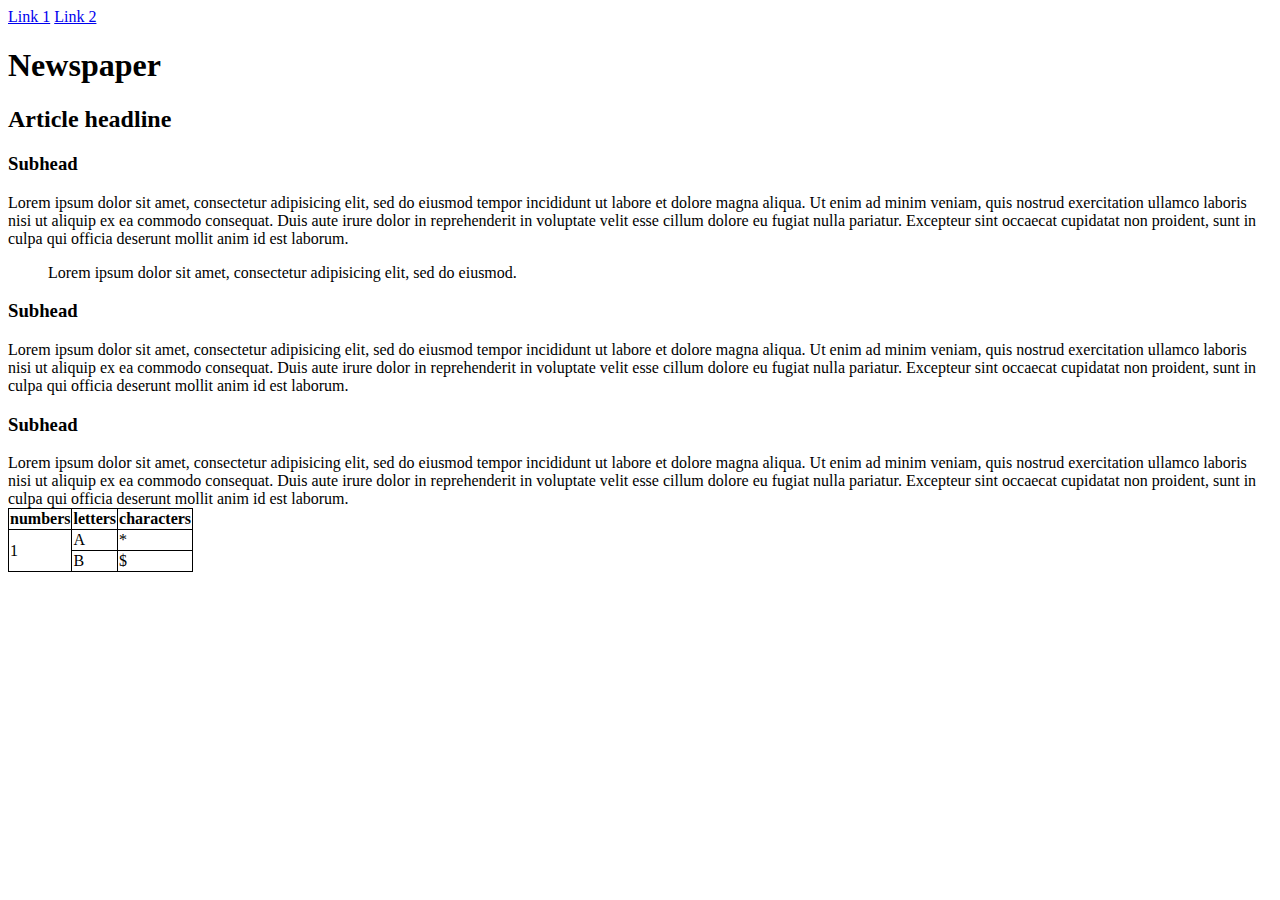
<file: html/gps/index.html>
<!DOCTYPE html>
<html>
<head lang="zxx">
	<title> html 5 exploration</title>
	<style>
	table {
		border: 1px solid black;
		border-collapse: collapse;
	}
	</style>
</head>
<body>
	<header>
		<nav>
			<a href="index.html">Link 1</a> <a href="index.html">Link 2</a>
		</nav>
	</header>
	<main>
	<h1> Newspaper </h1>

		<article>
		<h2> Article headline </h2>
			<section>
			<h3> Subhead </h3>
				Lorem ipsum dolor sit amet, consectetur adipisicing elit, sed do eiusmod
				tempor incididunt ut labore et dolore magna aliqua. Ut enim ad minim veniam,
				quis nostrud exercitation ullamco laboris nisi ut aliquip ex ea commodo
				consequat. Duis aute irure dolor in reprehenderit in voluptate velit esse
				cillum dolore eu fugiat nulla pariatur. Excepteur sint occaecat cupidatat non
				proident, sunt in culpa qui officia deserunt mollit anim id est laborum.
			</section>
			<aside>
			<blockquote>
				Lorem ipsum dolor sit amet, consectetur adipisicing elit, sed do eiusmod.
			</blockquote>
			</aside>

			<section>
			<h3> Subhead </h3>
				Lorem ipsum dolor sit amet, consectetur adipisicing elit, sed do eiusmod
				tempor incididunt ut labore et dolore magna aliqua. Ut enim ad minim veniam,
				quis nostrud exercitation ullamco laboris nisi ut aliquip ex ea commodo
				consequat. Duis aute irure dolor in reprehenderit in voluptate velit esse
				cillum dolore eu fugiat nulla pariatur. Excepteur sint occaecat cupidatat non
				proident, sunt in culpa qui officia deserunt mollit anim id est laborum.
			</section><section>
			<h3> Subhead </h3>
				Lorem ipsum dolor sit amet, consectetur adipisicing elit, sed do eiusmod
				tempor incididunt ut labore et dolore magna aliqua. Ut enim ad minim veniam,
				quis nostrud exercitation ullamco laboris nisi ut aliquip ex ea commodo
				consequat. Duis aute irure dolor in reprehenderit in voluptate velit esse
				cillum dolore eu fugiat nulla pariatur. Excepteur sint occaecat cupidatat non
				proident, sunt in culpa qui officia deserunt mollit anim id est laborum.
			</section>

		</article>

		<table border="1px">
			<tr>
				<th>numbers</th>
				<th>letters</th>
				<th>characters</th>				
			</tr>
			<tr>
				<td rowspan="2">1</td>
				<td>A</td>
				<td>*</td>
			</tr>
			<tr>
				
				<td>B</td>
				<td>$</td>
			</tr>
		</table>
	</main>
	<footer>
	</footer>

</body>
</html>
<!--
What is the purpose of HTML5 semantic tags? Which ones do you see as most useful?
	For ppl with visual restrictions to be able to use a site. It also helps with html standardization. 
	Header, main, footer, nav.
What is the order the browser uses to display elements on a page?
	From top to bottom. Whatever you put first in the html doc will show first in the browser (unless you change the display value with css)
What did you learn about Sublime in this challenge? Do you think you'll create more handy snippets at a later date?
	Snippets are great! I think I will make one for <table>, <form> and <ul>/<ol> 
What concept in this challenge was most difficult for you? How can you improve your understanding of this concept?
	I'm still not sure of the exact definition of the other semantic tags, like article, section, aside and when to use figure vs just <img> tag by itself. 
	Just keep reading about them and using html validators to make sure I'm using them right.
-->
</file>
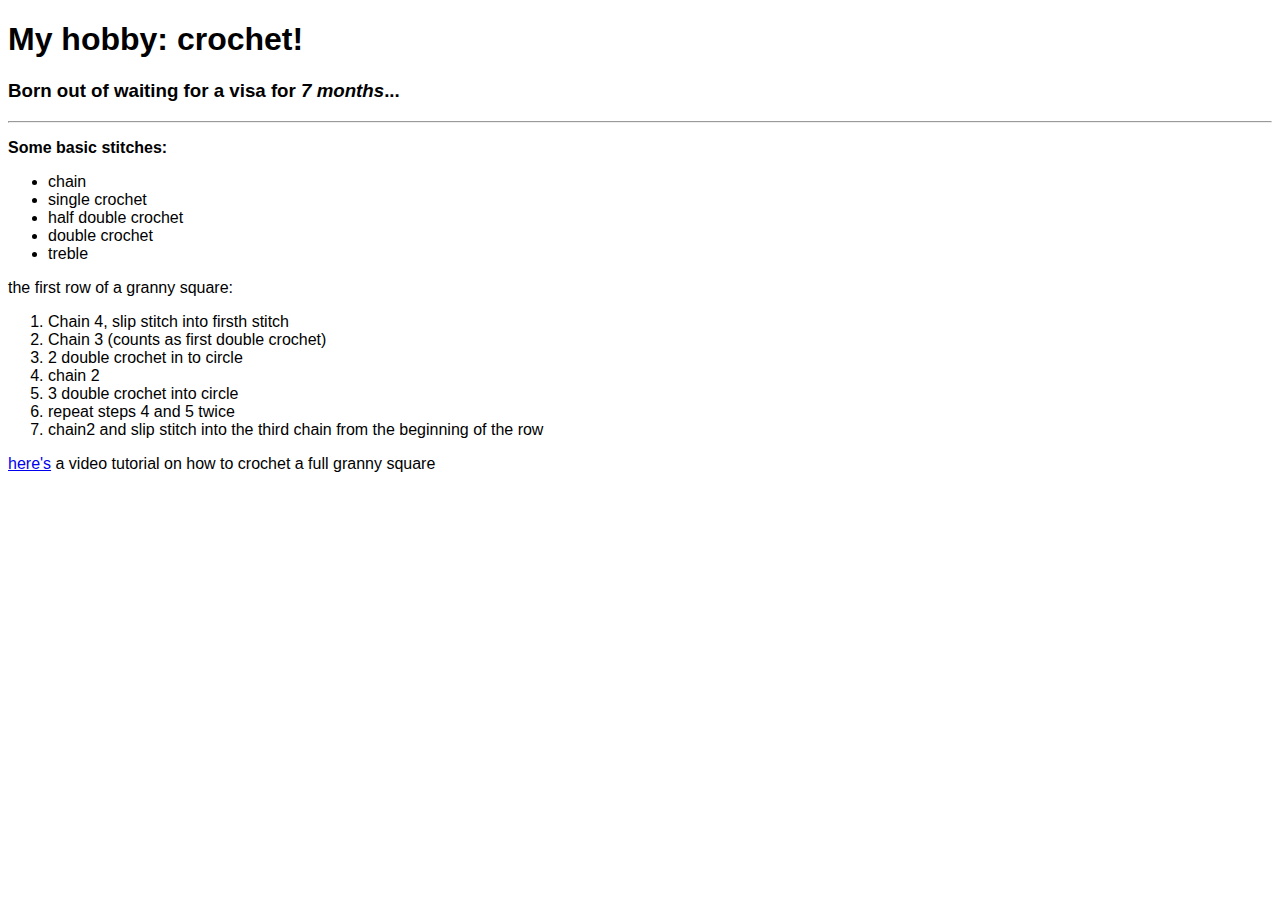
<file: html/web_basics/index.html>
<!DOCTYPE html>
<html>
<head>
	<title>Soffipopadoupoulous site!</title>
	<style>
	body {
		font-family: sans-serif;
	}
	</style>
</head>
<body>
	<h1> My hobby: crochet!</h1>
	<h3> Born out of waiting for a visa for <em>7 months</em>... </h3>
	<hr>
	<p><strong> Some basic stitches: </strong></p>
	<ul>
		<li> chain </li>
		<li> single crochet</li>
		<li> half double crochet </li>
		<li> double crochet </li>
		<li> treble </li>
	</ul>
	<p> the first row of a granny square: </p>
	<ol>
		<li> Chain 4, slip stitch into firsth stitch </li>
		<li> Chain 3 (counts as first double crochet) </li>
		<li> 2 double crochet in to circle </li>
		<li> chain 2 </li>
		<li> 3 double crochet into circle </li>
		<li> repeat steps 4 and 5 twice </li>
		<li> chain2 and slip stitch into the third chain from the beginning of the row </li>
	</ol>
	<p> <a target="_blank" href="https://www.youtube.com/watch?v=3b6fh2ETLl0">here's</a> a video tutorial on how to crochet a full granny square </p>
</body>
</html>
</file>
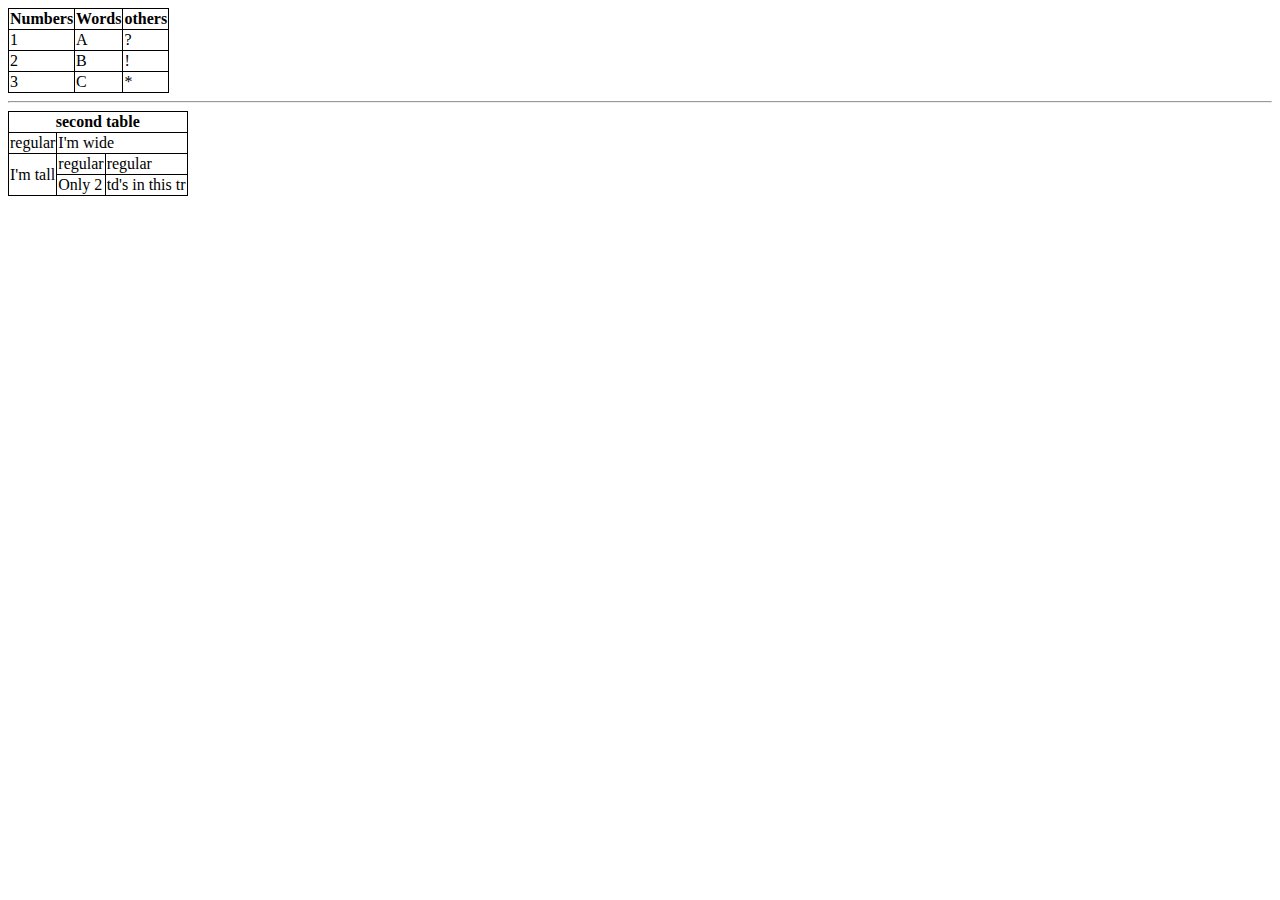
<file: html/table-practice.html>
<!DOCTYPE html>
<html>
<head>
	<title>Table practice</title>
	<style> 
		table, th, td {
   			border: 1px solid black;
    		border-collapse: collapse;
		}
	</style>
</head>
<body>
	<table>
		<tr>
			<th>Numbers</th>
			<th>Words</th>
			<th>others</th>
		</tr>
		<tr>
			<td>1</td>
			<td>A</td>
			<td>?</td>
		</tr>
		<tr>
			<td>2</td>
			<td>B</td>
			<td>!</td>
		</tr>
		<tr>
			<td>3</td>
			<td>C</td>
			<td>*</td>
		</tr>
	</table>
	<hr>

	<table>
		<tr>
			<th colspan="3">second table</th>
		</tr>
		<tr>
			<td>regular</td>
			<td colspan="2">I'm wide</td>
		</tr>
		<tr>
			<td rowspan="2">I'm tall</td>
			<td>regular</td>
			<td>regular</td>
		</tr>
		<tr>
			<td>Only 2</td>
			<td>td's in this tr</td>
		</tr>
	</table>
</body>
</html>
</file>
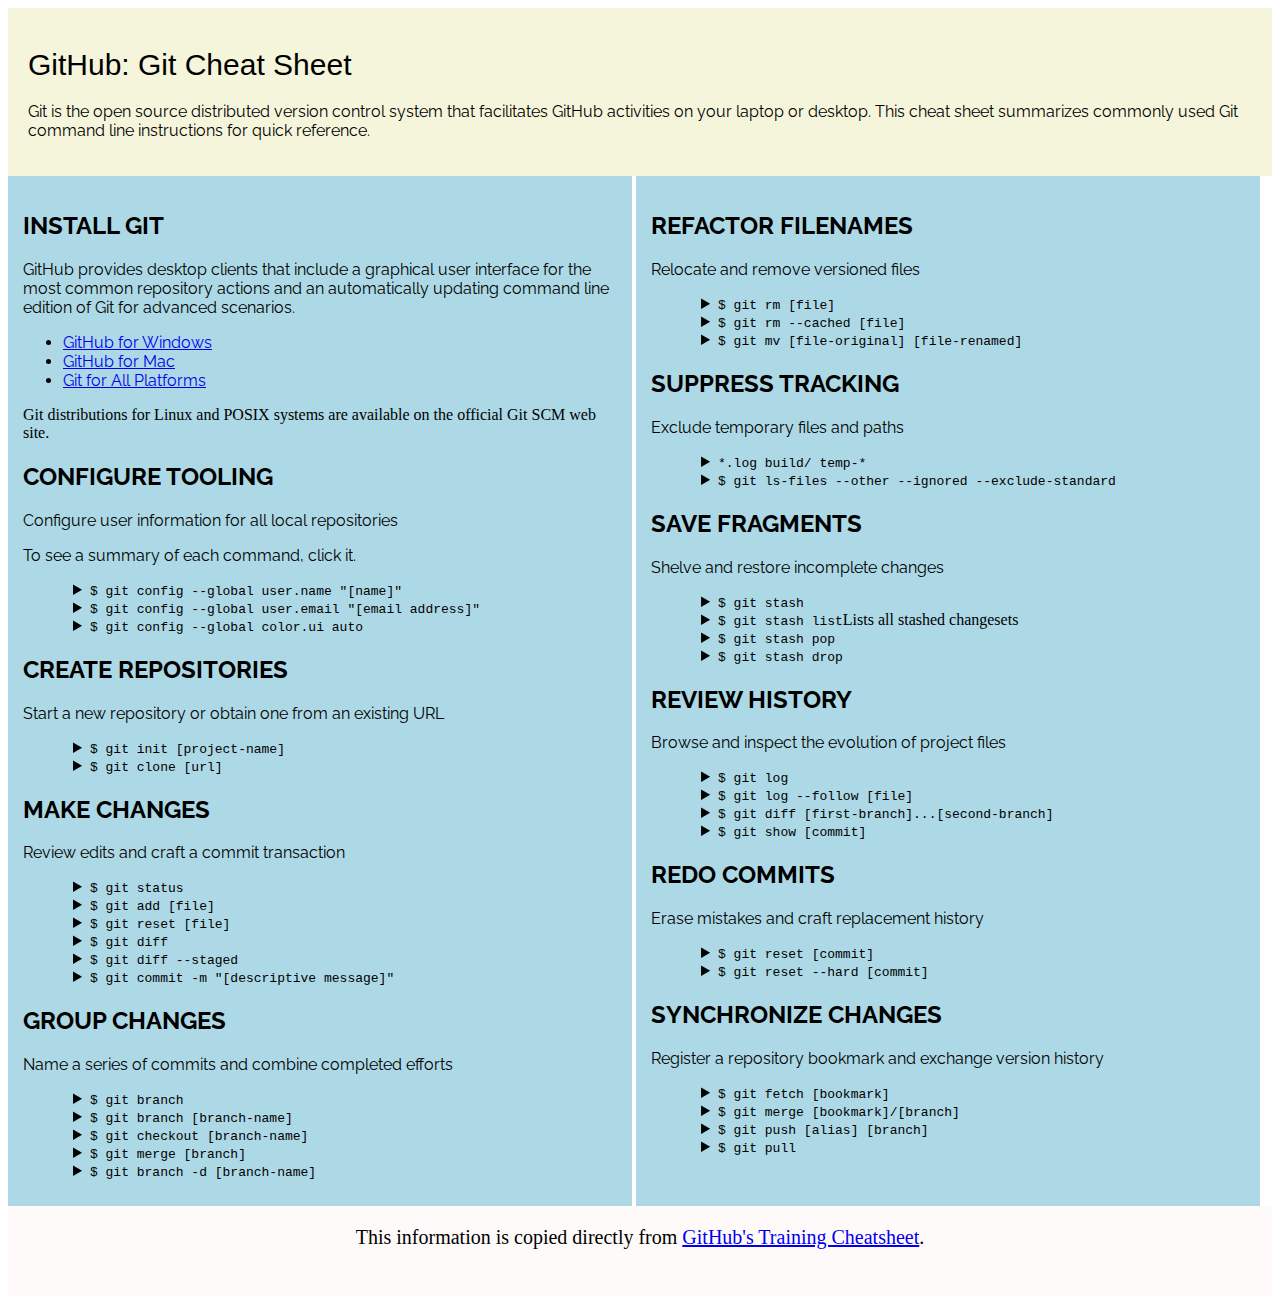
<file: css/gps/gps2-1.html>
<!--
Write your names here:
1. Sofia Forsell
2. Alphonso Tran
We spent [1] hours on this challenge.
-->

<!-- This challenge uses HTML5 syntax that may not be available in all browsers (It works in Chrome and Safari, from my testing. (<details> and<summary>). -->

<!DOCTYPE html>
<html lang="en">
  <head>
    <meta charset="UTF-8">
    <link rel="stylesheet" href="./gps2-1.css">  <!-- Insert a link to the stylesheet here -->
    <title>Git Cheat Sheet</title>
  </head>

  <body>
    <header>
      <h1>GitHub: Git Cheat Sheet</h1>
      <p>Git is the open source distributed version control system that
        facilitates GitHub activities on your laptop or desktop.
        This cheat sheet summarizes commonly used Git command line
        instructions for quick reference.</p>
    </header>

    <section class="column-1">
      <article>
        <h2>INSTALL GIT</h2>
        <p>GitHub provides desktop clients that include a graphical user
        interface for the most common repository actions and an automatically
        updating command line edition of Git for advanced scenarios.</p>
        <ul>
          <li><a href="https://windows.github.com">GitHub for Windows</a></li>
          <li><a href="https://mac.github.com">GitHub for Mac</a></li>
          <li><a href="http://git-scm.com">Git for All Platforms</a></li>
        </ul>

        Git distributions for Linux and POSIX systems are available on the
        official Git SCM web site.
      </article>

      <article>
        <h2>CONFIGURE TOOLING</h2>
        <p>Configure user information for all local repositories</p>
        <p> To see a summary of each command, click it.</p>

        <details>
          <summary><code>$ git config --global user.name "[name]"</code></summary>
          <p>Sets the name you want attached to your commit transactions</p>
        </details>

        <details>
          <summary><code>$ git config --global user.email "[email address]"</code></summary>
          <p>Sets the email you want atached to your commit transactions</p>
        </details>

        <details>
          <summary><code>$ git config --global color.ui auto</code></summary>
          <p>Enables helpful colorization of command line output</p>
        </details>
      </article>

      <article>
        <h2>CREATE REPOSITORIES</h2>
        <p>Start a new repository or obtain one from an existing URL</p>

        <details>
          <summary><code>$ git init [project-name]</code></summary>
          <p>Creates a new local repository with the specified name</p>
        </details>

        <details>
          <summary><code>$ git clone [url]</code></summary>
          <p>Downloads a project and its entire version history</p>
        </details>
      </article>

      <article>
        <h2>MAKE CHANGES</h2>
        <p>Review edits and craft a commit transaction</p>

        <details>
          <summary><code>$ git status</code></summary>
          <p>Lists all new or modified files to be committed</p>
        </details>

        <details>
          <summary><code>$ git add [file]</code></summary>
          <p>Snapshots the file in preparation for versioning</p>
        </details>

        <details>
          <summary><code>$ git reset [file]</code></summary>
          <p>Unstages the file, but preserve its contents</p>
        </details>

        <details>
          <summary><code>$ git diff</code></summary>
          <p>Shows file differences not yet staged</p>
        </details>

        <details>
          <summary><code>$ git diff --staged</code></summary>
          <p>Shows file differences between staging and the last file version</p>
        </details>

        <details>
          <summary><code>$ git commit -m "[descriptive message]"</code></summary>
          <p>Records file snapshots permanently in version history</p>
        </details>
      </article>

      <article>
        <h2>GROUP CHANGES</h2>
        <p>Name a series of commits and combine completed efforts</p>

        <details>
          <summary><code>$ git branch</code></summary>
          <p>Lists all local branches in the current repository</p>
        </details>

        <details>
          <summary><code>$ git branch [branch-name]</code></summary>
          <p>Creates a new branch</p>
        </details>

        <details>
          <summary><code>$ git checkout [branch-name]</code></summary>
          <p>Switches to the specified branch and updates the working directory</p>
        </details>

        <details>
          <summary><code>$ git merge [branch]</code></summary>
          <p>Combines the specified branch’s history into the current branch</p>
        </details>

        <details>
          <summary><code>$ git branch -d [branch-name]</code></summary>
          <p>Deletes the specified branch</p>
        </details>
      </article>
    </section>

    <section class="column-2">
      <article>
        <h2>REFACTOR FILENAMES</h2>
        <p>Relocate and remove versioned files</p>

        <details>
          <summary><code>$ git rm [file]</code></summary>
          <p>Deletes the file from the working directory and stages the deletion</p>
        </details>

        <details>
          <summary><code>$ git rm --cached [file]</code></summary>
          <p>Removes the file from version control but preserves the file locally</p>
        </details>

        <details>
          <summary><code>$ git mv [file-original] [file-renamed]</code></summary>
          <p>Changes the file name and prepares it for commit</p>
        </details>
      </article>

      <article>
        <h2>SUPPRESS TRACKING</h2>
        <p>Exclude temporary files and paths</p>

        <details>
          <summary><code>*.log
                    build/
                    temp-*
          </code></summary>
          <p>A text file named .gitignore suppresses accidental versioning of files and paths matching the specified paterns</p>
        </details>

        <details>
          <summary><code>$ git ls-files --other --ignored --exclude-standard</code></summary>
          <p>Lists all ignored files in this project</p>
        </details>
      </article>

      <article>
        <h2>SAVE FRAGMENTS</h2>
        <p>Shelve and restore incomplete changes</p>

        <details>
          <summary><code>$ git stash</code></summary>
          <p>Temporarily stores all modified tracked files</p>
        </details>

        <details>
          <summary><code>$ git stash list</code>Lists all stashed changesets</summary>
          <p></p>
        </details>

        <details>
          <summary><code>$ git stash pop</code></summary>
          <p>Restores the most recently stashed files</p>
        </details>

        <details>
          <summary><code>$ git stash drop</code></summary>
          <p>Discards the most recently stashed changeset</p>
        </details>

      </article>

      <article>
        <h2>REVIEW HISTORY</h2>
        <p>Browse and inspect the evolution of project files</p>

        <details>
          <summary><code>$ git log</code></summary>
          <p>Lists version history for the current branch</p>
        </details>

        <details>
          <summary><code>$ git log --follow [file]</code></summary>
          <p>Lists version history for a file, including renames</p>
        </details>

        <details>
          <summary><code>$ git diff [first-branch]...[second-branch]</code></summary>
          <p>Shows content differences between two branches</p>
        </details>

        <details>
          <summary><code>$ git show [commit]</code></summary>
          <p>Outputs metadata and content changes of the specified commit</p>
        </details>
      </article>

      <article>
        <h2>REDO COMMITS</h2>
        <p>Erase mistakes and craft replacement history</p>

        <details>
          <summary><code>$ git reset [commit]</code></summary>
          <p>Undoes all commits after [commit], preserving changes locally</p>
        </details>

        <details>
          <summary><code>$ git reset --hard [commit]</code></summary>
          <p>Discards all history and changes back to the specified commit</p>
        </details>
      </article>

      <article>
        <h2>SYNCHRONIZE CHANGES</h2>
        <p>Register a repository bookmark and exchange version history</p>

        <details>
          <summary><code>$ git fetch [bookmark]</code></summary>
          <p>Downloads all history from the repository bookmark</p>
        </details>

        <details>
          <summary><code>$ git merge [bookmark]/[branch]</code></summary>
          <p>Combines bookmark’s branch into current local branch</p>
        </details>

        <details>
          <summary><code>$ git push [alias] [branch]</code></summary>
          <p>Uploads all local branch commits to GitHub</p>
        </details>

        <details>
          <summary><code>$ git pull</code></summary>
          <p>Downloads bookmark history and incorporates changes</p>
        </details>
      </article>
    </section>

    <footer>
      This information is copied directly from <a href="https://training.github.com/kit/downloads/github-git-cheat-sheet.pdf">GitHub's Training Cheatsheet</a>.
    </footer>
  <!-- My understanding of css positioning was further cemented after the gps and I feel more encouraged to use min-width/ min-height when I set that kind of rules in css. Pairing in general feels more natural now after a few goes.  -->
  </body>
</html>
</file>
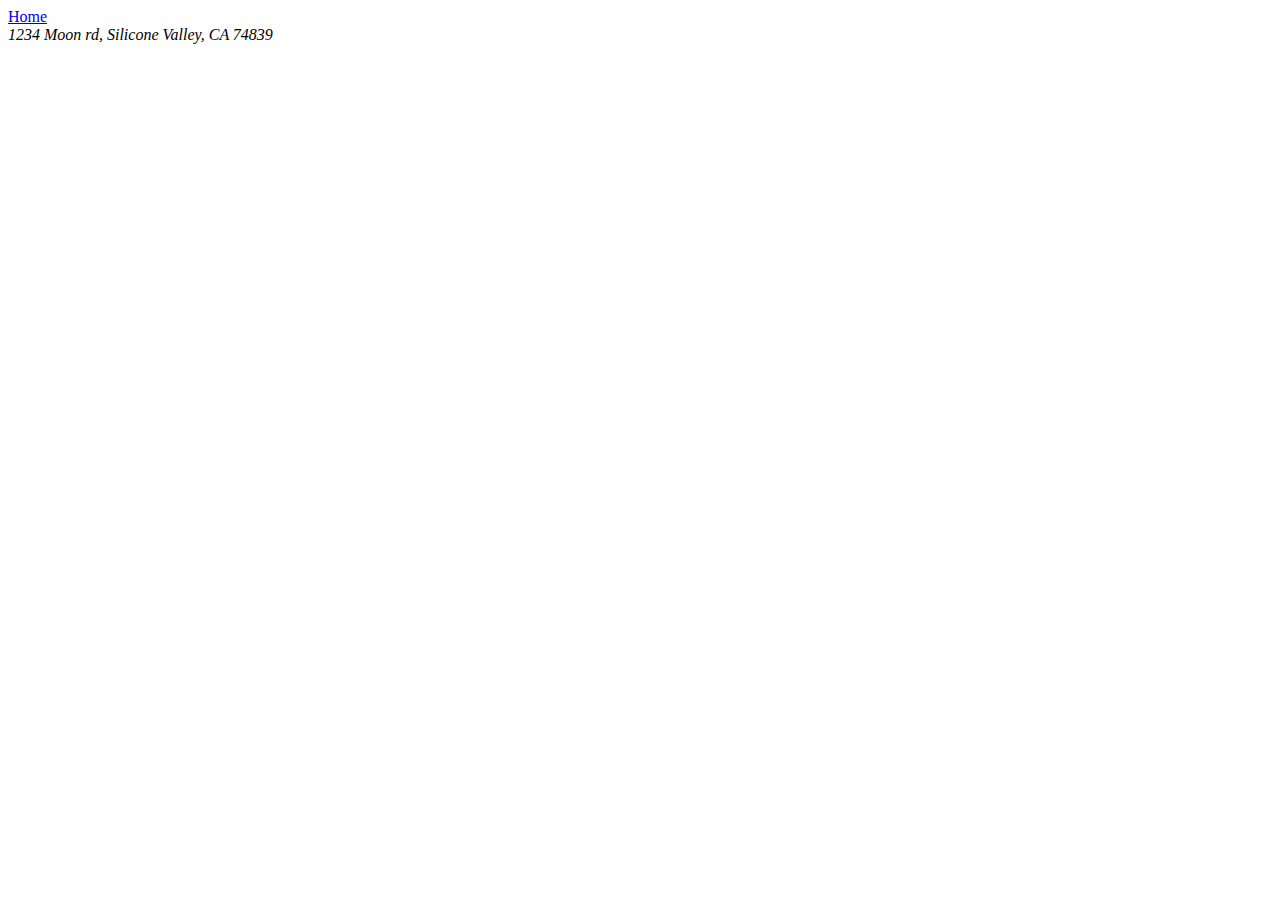
<file: html/moon_bootz/contact.html>
<!DOCTYPE HTML>
<html>
<head>
  <title>Contact</title>
</head>
<body>
  <header>
    <a href="./index.html">Home</a>

  </header>
  <address> 1234 Moon rd, Silicone Valley, CA 74839</address>
</body>
</html>
</file>
<file: css/gps/gps2-1.css>
@import url('https://fonts.googleapis.com/css?family=Raleway');


header {
  background-color: beige;
  padding: 20px;
}

section {
  padding: 15px
}

header h1 {
  font: 30px sans-serif;
}

h2, p, ul {
  font-family: 'Raleway';
}

footer {
  font-size: 20px;
  background-color: Snow;
  text-align: center;
  height: 50px;
  padding: 20px;
}

summary {
  text-indent: 50px;
}

.column-1, .column-2 {
  background-color: LightBlue;
  display: inline-block;
  width: 47%;
  vertical-align: top;
  min-height: 1000px;
}

/*.column-2 {
  background-color: Snow;
  display: inline-block;
  width: 47%;
  vertical-align: top;
}*/
</file>
